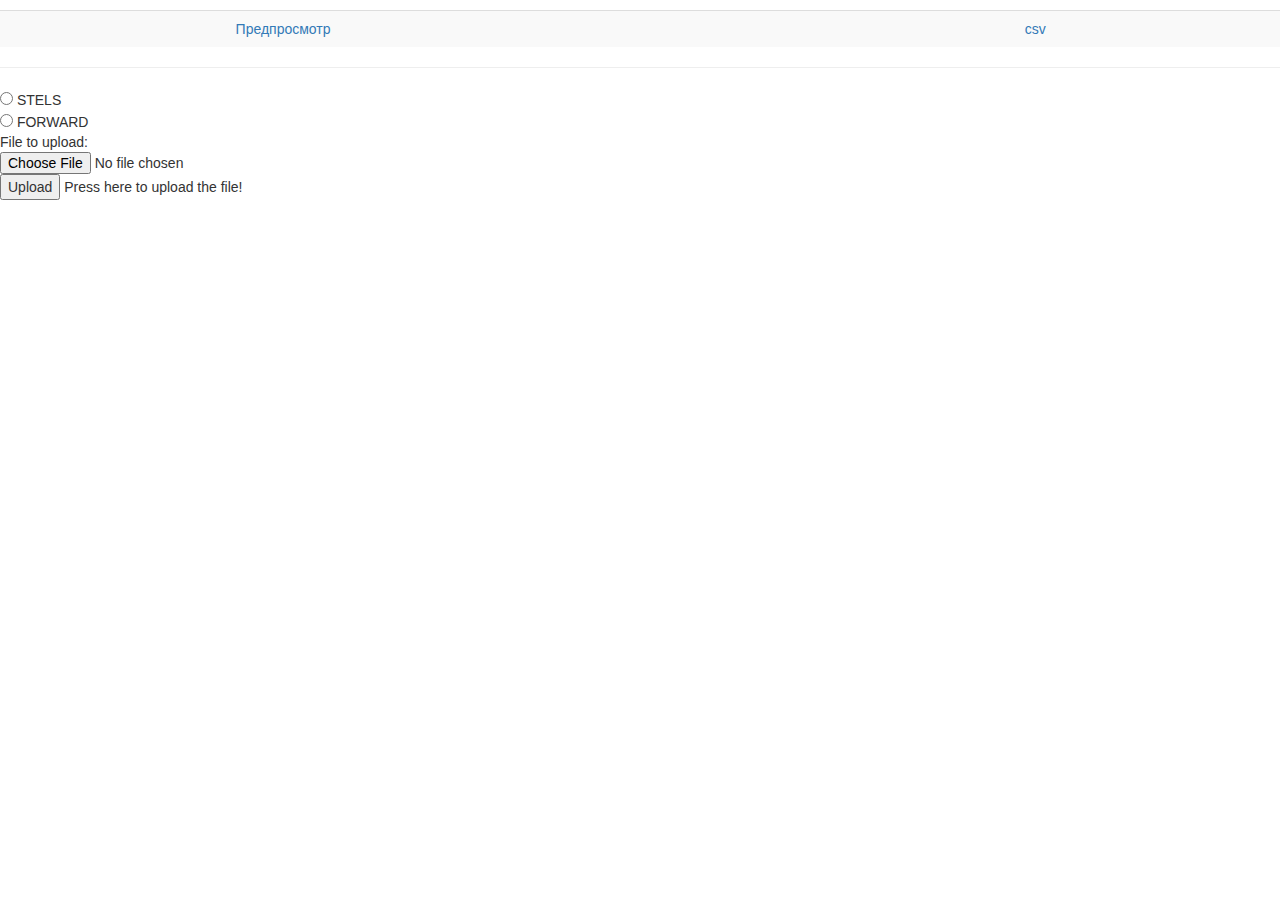
<file: src/main/resources/templates/index.html>
<!DOCTYPE HTML>
<html xmlns:th="http://www.thymeleaf.org">
<head>
    <title>Getting Started: Serving Web Content</title>
    <meta http-equiv="Content-Type" content="text/html; charset=UTF-8"/>
    <link href="https://maxcdn.bootstrapcdn.com/bootstrap/3.3.6/css/bootstrap.min.css" rel="stylesheet"/>
</head>
<body>
<p th:text="${priceFileName}"></p>

<p th:text="${priceFileExists}"></p>

<table class="table table-striped">
    <tr th:each="priceList,iterStat : ${priceLists}">
        <td th:text="${iterStat.index +1}"></td>
        <td th:text="${priceList.name}"></td>
        <td><a th:href="@{/preview/{id}(id=${priceList.id})}">Предпросмотр</a></td>
        <td><a th:href="@{/fullCsv/{id}(id=${priceList.id})}">csv</a></td>
    </tr>
</table>

<!--<a th:href="@{/preview}">Предпросмотр</a>-->

<hr/>
<form method="POST" enctype="multipart/form-data"
      action="/uploadPrice">
    <input type="radio" name="brand" value="STELS" th:checked="checked"/> STELS<br/>
    <input type="radio" name="brand" value="FORWARD"/> FORWARD <br/>
    File to upload: <input type="file" name="file"/>
    <input type="submit" value="Upload"/> Press here to upload the file!
</form>

</body>
</html>
</file>
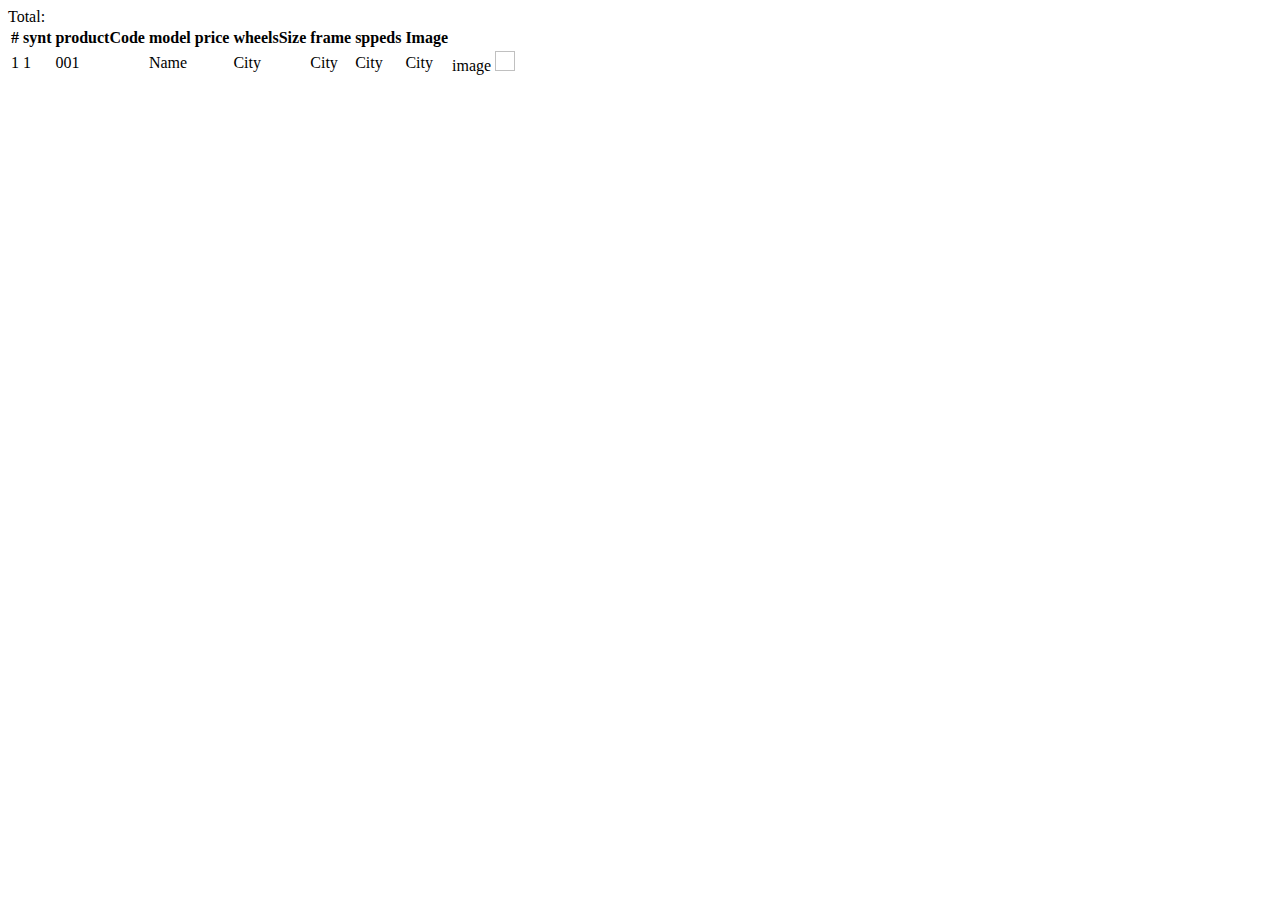
<file: src/main/resources/templates/preview.html>
<!DOCTYPE HTML>
<html xmlns:th="http://www.thymeleaf.org">
<head>
    <title>Getting Started: Serving Web Content</title>
    <meta http-equiv="Content-Type" content="text/html; charset=UTF-8"/>
    <!-- Latest compiled and minified CSS -->
    <link rel="stylesheet" href="https://maxcdn.bootstrapcdn.com/bootstrap/3.3.6/css/bootstrap.min.css"
          integrity="sha384-1q8mTJOASx8j1Au+a5WDVnPi2lkFfwwEAa8hDDdjZlpLegxhjVME1fgjWPGmkzs7" crossorigin="anonymous"/>
</head>
<body>
<b style="color: red;" th:text="${errorMsg}"></b>

<div th:if="${errorMsg == null}">
    Total: <b th:text="${priceList.bicycles.size()}"></b>
    <!--<a th:href="@{/fullCsv/{id}}">Скачать полный файл</a>-->
</div>
<table class="table table-striped">
    <tr>
        <th>#</th>
        <th>synt</th>
        <th>productCode</th>
        <th>model</th>
        <th>price</th>
        <th>wheelsSize</th>
        <th>frame</th>
        <th>sppeds</th>
        <th>Image</th>
    </tr>
    <tr th:each="bike,iterationStatus  : ${priceList.bicycles}">
        <td th:text="${iterationStatus.count}">1</td>
        <td th:text="${bike.transformed}">1</td>
        <td th:text="${bike.productCode}">001</td>
        <td th:text="${bike.model}">Name</td>
        <td><b th:text="${bike.price}"></b></td>
        <td th:text="${bike.wheelsSize}">City</td>
        <td th:text="${bike.wheelsSize}">City</td>
        <td th:text="${bike.frame}">City</td>
        <td th:text="${bike.speedsNum}">City</td>
        <td><span th:text="${bike.imageName}">image</span> <img th:src="${bike.imageName}" style="width: 20px; height: 20px"/></td>
    </tr>
</table>
</body>
</html>
</file>
